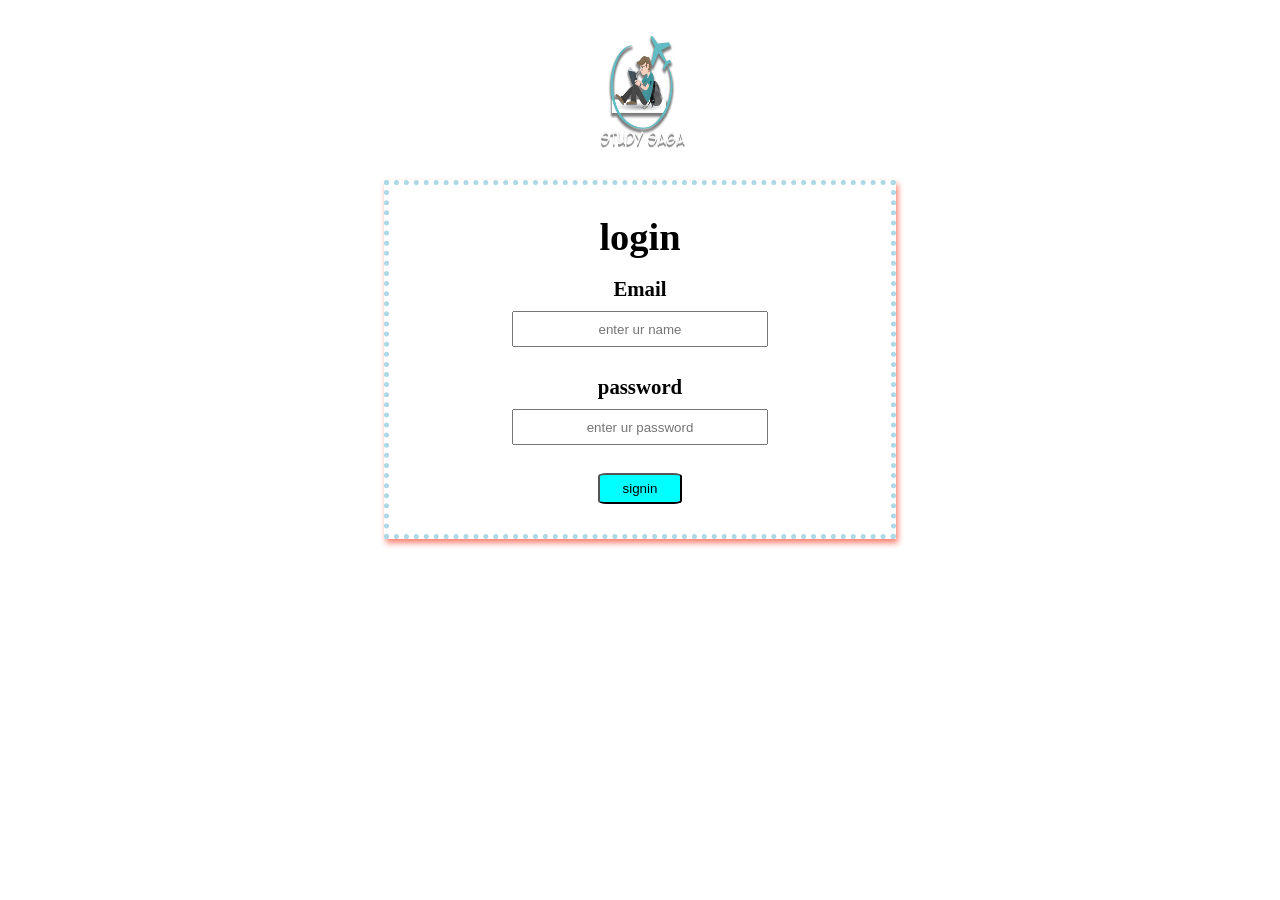
<file: login.html>
<!DOCTYPE html>
<html lang="en">
<head>
    <meta charset="UTF-8">
    <meta name="viewport" content="width=device-width, initial-scale=1.0">
    <title>Document</title>
    <!-- <link rel="stylesheet" href="home.css"> -->
    <link rel="stylesheet" href="cssfiles/owl.carousel.css">
    <link rel="stylesheet" href="cssfiles/owl.theme.green.css">
    <script src="jsfiles/jquery.min.js"></script>
    <script src="jsfiles/owl.carousel.min.js"></script>
    <link rel="stylesheet" href="login.css">
</head>
<body>
    <img style="height: 20vh;width: 12vw;display: block;margin-left: auto;margin-right: auto;" src="/images/shiiiiii.png" alt="">
    <section class="anuu">
        <h1 style="text-align: center;font-size: 2.4rem;">login</h1>
        <br>
       <form action="">
            <label for="">Email</label><br>
            
            <input type="email" placeholder="enter ur name"><br><br>
            
            <label for="">password</label><br>
        
            <input type="password" placeholder="enter ur password"><br>
            <!-- <input type="submit" value="signin" name="" id=""> -->
            <button >signin</button>
        </form>
    </section>
  

</body>
</html>
</file>
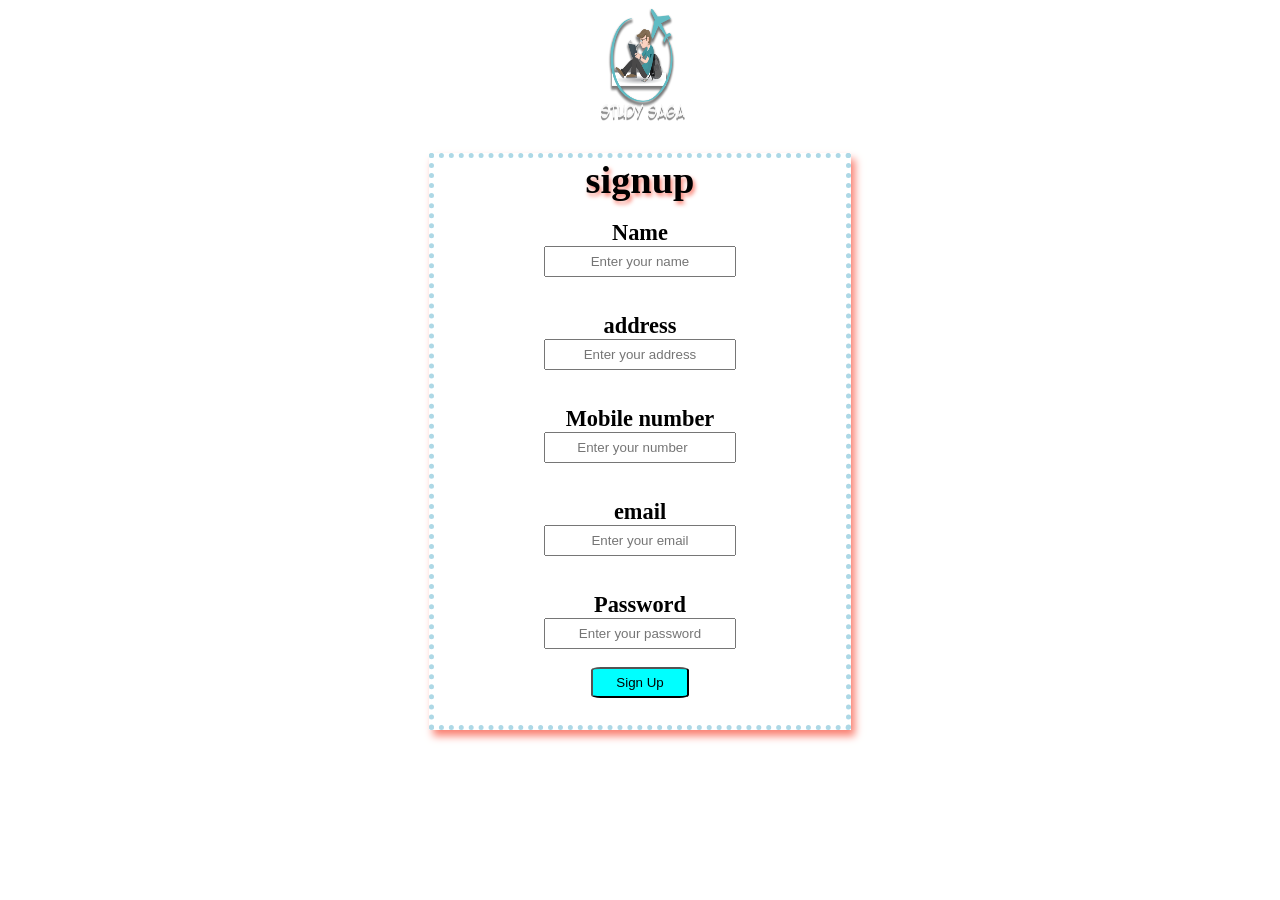
<file: signup.html>
<!DOCTYPE html>
<html lang="en">
<head>
    <meta charset="UTF-8">
    <meta name="viewport" content="width=device-width, initial-scale=1.0">
    <title>Document</title>
    <link rel="stylesheet" href="signup.css">
</head>
<body>
    

    <img style="height: 20vh;width: 12vw;display: block;margin-left: auto;margin-right: auto; margin-top: -3vh;" src="/images/shiiiiii.png" alt="">
    
    <form action="" class="form" >
    <h1 style="text-align: center;font-size: 2.4rem; font-weight: 900;text-shadow: 2px 3px 4px salmon;">signup</h1>
    <label for="name">Name</label>
    <!-- <br> -->
    <input type="text" name="" id="" placeholder="Enter your name">
   <br>
    <label for="name">address</label>
    <!-- <br> -->
    <input type="text" name="" id="" placeholder="Enter your address">
    <br>
    <!--  -->
    <label for="name">Mobile number</label>
    <!-- <br> -->
    <input type="number" name="" id="" placeholder="Enter your number">
    <!--  -->
    <br>
    <label for="name">email</label>
    <!-- <br> -->
    <input type="email" name="" id="" placeholder="Enter your email">
    <!--  -->
    <br>
    <label for="name">Password</label>
    <!-- <br> -->
    <input type="password" name="" id="" placeholder="Enter your password">
    <br>  
     <!--  -->
    <!-- <input type="submit" name="" id="">    -->
    <button>Sign Up</button>

</form>

</body>
</html>
</file>
<file: home.css>
* {
    margin: 0%;
    padding: 0%;
    box-sizing: border-box;
    list-style: none;
    text-decoration: none;
    
}

.main {
    height: 1vh;
    /* background-image: url(/images/7.avif); */
    width: 100%;
    background-repeat: no-repeat;
    background-size: cover;
    animation: monu 15s linear infinite;
    position: fixed;
    margin-top: -2%;
    z-index: 9999;
    box-shadow: 5px 12px 18px gray;
}
.aff{
    background-image: url(/images/7.avif);
    height: 80vh;
    width: 100%;
    background-repeat: no-repeat;

    background-size: cover;

}

/* @keyframes monu{
    0%{
        background-image: url(/images/3.avif);
        background-position: center;
        background-repeat: no-repeat;
        /* background: ; */
/* background-size: auto; */

/* }
    /* 50%{
        background-image: url(/images/5.avif);
        background-position: center;
        background-repeat: no-repeat;
        /* background: ; */
/* } */
/* 100%{
        background-image: url(/images/n.avif);
        background-position: center;
        background-repeat: no-repeat;
        /* background: ; */
/* } */
.logo {
    width: 15%;
    height: auto;
    overflow: hidden;
    /* border: 2px solid red; */
    border-radius: 10%;
}

.logo img {
    height: 15vh;
    width: 90%;
    border-radius: 50%;
}

nav ul {
    width: 90%;
    display: flex;
    justify-content: space-around;
    /* font-size: 100; */
    font-size: 1rem;
    text-transform: capitalize;
    margin-top: 2%;
/* color: black; */
}
ul li a{
    color:white;
    font-size: 1rem;
    font-weight: 900;
    text-decoration: none;
}
.nav ul {
    color: blueviolet;

}
h1{
    text-align:center ;
}

nav {
    display: flex;
    justify-content: space-around;
    flex-direction: row;
    margin-top: 2%;
    /* border: 2px solid red; */
    background-color: rgb(49, 52, 246);
    position: sticky;
    z-index: 50;

}
.main :hover{
    background-color: rgb(118, 98, 250);
}
.aa :hover{
color: black;
}
li :hover{
    color: black;
    text-decoration: underline;
    font-family: 'Segoe UI', Tahoma, Geneva, Verdana, sans-serif;
    /* text-shadow: 1px 2px 3px salmon; */
    text-transform: lowercase;

}


.btn {
    width: 15%;
    margin-top: 2%;
    display: flex;
    justify-content: space-around;
    height: 1vh;
    font-size: 1rem;
    font-weight: 800;
    /* transform: rotate(180deg); */
}
.bt1{
    
    border: none;
    background-color: aqua;
    /* padding: 5px; */
    box-shadow: 2px 5px 10px black;
    border-radius: 3px;
}
/* .bt1 button :hover{
    box-shadow: 1px 1px 1px black;
background-color: rgb(107, 128, 0);
} */
/* button{
    font-size: 1rem;
    padding: 4px;
    background-color: rgb(241, 146, 241);
    height: 40px;
    font-weight: 800;
    border-radius: 15%;
    color:white;

} */
.sec2{
    display: flex;
    flex-direction: row;
    justify-content: space-evenly;
    margin-left: 50px;
    margin-top: 2%;
    height: 400px;
    border-radius: 10%;
}
.one h1{
    font-size: 1.4rem;
    font-weight: 600;
}
.one p{
    font-size: 14px;
    font-weight: 600;
}
.two h1{
    font-size: 1.4rem;
    font-weight: 600;
}
.two p{
    font-size: 14px;
    font-weight: 600;
}
.trd h1{
    font-size: 1.4rem;
    font-weight: 600;
    text-shadow: 2px 4px 8px orchid;

}
.trd p{
    font-size: 14px;
    font-weight: 600;
    /* text-shadow: 2px 4px 8px orchid; */
}
.h1 h1{
    text-align: center;
    font-size:4rem ;
    margin-top: 2%;
}
.one{
    width: 30%;
height: 100%;
}
.im{
    height: 100%;
    width: 100%;
 /* background: linear-gradient(#006992,#2E1760);    */
}

.im :hover{
    padding: 10%;
    box-shadow: 2px 4px 10px salmon;
    transform: scale(0.8);
    transition: 2s;
}
/* .one :hover{
    padding: 10%;
    box-shadow: 2px 4px 10px salmon;
    transform: scale(0.8);

} */
/* .two :hover{
    padding: 10%;
    box-shadow: 2px 4px 10px  salmon;
    transform: scale(0.8);

} */
/* .two img {
   height: 100%;
   width: 100%;
} */

/* .trd img :hover{
    padding: 10%;
    box-shadow: 2px 4px 10px salmon;
    transform: scale(0.9);
} */
.trd img{
    height: 200px;
}

.two{
    width: 30%;
    height: 100%;
}
.trd{
    width: 30%;
    height: 100%;
}
.sec2 img{
    width: 100%;
    height: 100%;
    overflow: hidden;

}
.ani{
    height: 70vh;
    width: 100%;
    padding: 2%;
    margin-top: 5%;
    display: flex;
}
.anu{
    animation: meku 16s linear infinite;
    height: 66vh;
    width: 100%;
}
.ani h1{
    text-align: center;
    font-family:'Lucida Sans', 'Lucida Sans Regular', 'Lucida Grande', 'Lucida Sans Unicode', Geneva, Verdana, sans-serif;
    font-size: 2.4rem;
    text-shadow: 2px 4px 8px salmon;
}
@keyframes meku{
    0%{
        background-image: url(/images/ani6.avif);
        background-position: center;
        background-repeat: no-repeat
        
    }
    25%{
        background-image: url(/images/ani2.avif);
        background-position: center;
        background-repeat: no-repeat; 
    }
    50%{
        background-image: url(/images/ani4.jpg);
        background-position: center;
        background-repeat: no-repeat;
    }
    70%{
        background-image: url(/images/ani5.avif);
        background-position: center;
        background-repeat: no-repeat;
        
    }
 
    100%{
        background-image: url(/images/ani8.avif);
        background-position: center;
        background-repeat: no-repeat;
    }
}

.abt1{
    height: 40vh;
    width: 80%;
    border-radius: 0px 0px 100% ;
    background-color: aqua;
}
.about{
    height: 100vh;
    width: 100%;
    text-align: center;
    text-overflow: hidden;
    
}
.abt2{
    height: 50%;
    width: 100%;
    
}
.ab2{
    height: 100%;
    width: 100%;
    display: flex;
    flex-direction: row;
    float: left;
    background-color: aqua;
    border-radius: 0px  0px 100% 0px;
    transform: rotate(180deg);
    z-index: -9999;

}
.imm2{
    width: 30%;
    transform: rotate(180deg);

}
.inp2{
    width: 40%;
    height: 80%;
    text-align: center;
    transform: rotate(180deg);
width: 40%;


}

.abt1{
    height: 50%;
    width: 100%;
    animation-name: aksh;
    animation-duration: 2s;
    animation-timing-function: linear;
}
.ab1{
    height: 100%;
    width: 100%;
    display: flex;
    flex-direction: row;
  
}
@keyframes aksh{
    0%{
        position: relative;
        left: -700px;
filter: opacity(60%);
/* animation-delay: -3s; */
    }
    40%{
        position: relative;
        left: 200px;
        filter: opacity(70%);
    }

    79%{
        position: relative;
        left: 100px;
        filter: opacity(90%);
    }
100%{
    position: relative;
    right: 0px;
    filter: opacity(100%);
}
} 


.imm{
    width: 60%;
}
.inp{
    width: 80%;
    overflow: hidden;
    text-align: left;
}
.inp h1{
    font-size: 3rem;
    font-weight: 700;
}
.inp2 h1{
    font-size: 3rem;
    font-weight: 700;
}
.inp p{
    font-size: 1rem;
    font-weight: 800;
}
.inp2 p{
    font-size: 1rem;
    font-weight: 800;
}
.imm img{
    height: 60%;
    width: 40%;
    border-radius: 50%;

}
.imm2 img{
    height: 60%;
    width: 60%;
    border-radius: 50%;
    
}


.h{
    font-size: 2rem;
    text-align: center;
    margin-top: 4%;
    text-shadow: 2px 4px 8px salmon;
    font-weight: 900;
}
.item{
    width: 70%;
    height: 50vh;
    overflow: hidden;
    border-radius: 10%;

}
.immg{
    height: 80%;
    width: 100%;
    
}
.imh{
    width: 100%;
    height: 20%;
}

/* .item img{
    width: 100%;
    border-radius: 10%;
    height: 90%;
} */
/* .item h3{
    height: 10%;
    overflow: visible;
    width: 100%;
} */
/* .owlim{
    height: 90%;
    width: 100%;
} */
.oh1 h1{
    text-align: center;
    font-size: 2.4rem;
    font-weight: 900;
    font-style: italic;
    text-shadow: 2px 4px 8px salmon;
}
.card{
    height: 100%;
    width: 100%;
}
.item{
    /* border: 2px solid rebeccapurple; */
    height: 39vh;
    width: 78%;
    
}
.item :hover{
  transform: scale(0.9) ;
  transition: 1s;
  box-shadow: 2px 4px 8px salmon;
  /* overflow: hidden; */
}
.card-img-top{
    width: 100%;
    height: 90%;
}
.owl img{
    height: 28vh;
    width: 100%;
}
.owl{
    /* border: 2px solid red; */
    height: 67vh;
    background-image: url(/images/bck1.avif);
    background-repeat: no-repeat;
    background-size: cover;
    opacity: 999;
}
.book{
    display: flex;
    height: 60vh;
    /* border: 2px solid rgb(0, 255, 42); */
    justify-content: space-around;
    animation: book 1.5s linear;
}

@keyframes book{
    0%{
        position: relative;
        left: -700;
        filter: opacity(80%);
    }
    35%{
        position: relative;
        left: -400;
        filter: opacity(60%);
    }
    70%{
        position: relative;
        left: -200;
        filter: opacity(0%);
    }
    100%{
        position: relative;
        left: 0;
        filter: opacity(80%);
    }
}


.bk{
    width: 30%;
    height: 100%;
}
.card1{
    width: 100%;
    height: 80%;
    margin: 5%;
    /* border: 2px solid red; */
}
.book{
    background-image: url(/images/bk33.jpg);
    background-repeat: no-repeat;
    background-size: cover;
    
}
.card1 img{
    height: 70%;
}
.crdbt{
    text-align: center;
    height: 8vh;
    width: 30%;
    margin-left: 35%;
    font-size: 0.9rem;
    font-weight: 700;
    margin-top: -2%;
    border-radius: 20%;
    background-color: rgb(206, 247, 247);

}
.card1 :hover{
    background-color: rgb(92, 237, 237);
    border-radius: 10%;
    /* box-shadow: 2px 4px 8px salmon; */
    box-shadow: 4px 6px 10px salmon;

    transition: 0.5s;
    
}
.crdbt :hover{
    font-style: italic;
    background-color: white;
    color: aqua;
    box-shadow: 4px 6px 10px salmon;
}
.str{
    color: black;
}
.str :hover{
    background-color: gold;
}

.whats{
    height: 70px;
    width: 80px;
    background-image: url(/images/whatsapp.avif);
    background-repeat: no-repeat;
    background-size: cover;
    position: fixed;
 
}
.program{
    height: 150vh;
    /* border: 2px solid red; */
}
.course{
    height: 70px solid green;
    display: flex;
    justify-content: space-between;
    margin-top: 4%;
}
.cardcr{
    height:50vh ;
    width: auto;
}
.cardcr img{
    width: 100%;
    height: 80%;
    filter: drop-shadow(2px 4px 8px salmon );
    border-radius: 10%;

}
.lomain{
    box-sizing: border-box;
    background-color: to-bottom #614, #518, #698;
    /* color: rgb(251, 63, 242); */
    background-color:tomato;
    height: 70vh;
    width: 100%;
}
.form{
    border: 2px solid red
}
.testi{
    display: flex;
    justify-content: space-evenly;
}
.cardtst{
    height: 40vh;
    border-radius: 10%;
    box-shadow: 3px 5px 8px salmon;
    text-align: center;
    width: 20vh;
    overflow: hidden;
}
.cardtst a{
    width: 90px;
    margin-top: -4px;
}
.cardtst img{
    height: 55%;
}
.card-body2{
    height: 45%;
}







/* ye  Tablet k liye reposeive */
@media screen and (max-width: 992px) {

    nav {
        flex-direction: column;
        align-items: center;
        padding: 15px;
    }

    .logo {
        width: 120px;
    }

    .logo img {
        width: 100%;
        height: auto;
    }

    nav ul {
        width: 100%;
        margin-top: 15px;
        justify-content: center;
        gap: 20px;
        flex-wrap: wrap;
    }

    .btn {
        width: auto;
        margin-top: 15px;
        gap: 10px;
    }

    .sec2 {
        flex-direction: column;
        height: auto;
        margin-left: 0;
        align-items: center;
    }

    .one,
    .two,
    .trd {
        width: 90%;
        margin-bottom: 30px;
    }

    .ani {
        flex-direction: column;
        height: auto;
    }

    .anu {
        width: 100%;
        height: 300px;
    }

    .about {
        height: auto;
    }

    .ab1,
    .ab2 {
        flex-direction: column;
        align-items: center;
        text-align: center;
    }

    .imm,
    .imm2,
    .inp,
    .inp2 {
        width: 100%;
    }

    .imm img,
    .imm2 img {
        width: 200px;
        height: 200px;
    }

    .book {
        flex-wrap: wrap;
        height: auto;
    }

    .bk {
        width: 45%;
        margin-bottom: 30px;
    }

    .course {
        flex-wrap: wrap;
        justify-content: center;
        gap: 20px;
    }

    .cardcr {
        width: 45%;
    }

    .owl {
        height: auto;
        padding-bottom: 40px;
    }
}


/* Mobile */
@media screen and (max-width: 768px) {

    .main {
        position: relative;
        height: auto;
    }

    .aff {
        height: 40vh;
        background-position: center;
    }

    .h1 h1,
    .oh1 h1,
    .h h1 {
        font-size: 2rem !important;
    }

    nav ul {
        flex-direction: column;
        text-align: center;
        gap: 10px;
    }

    .btn {
        flex-direction: column;
        align-items: center;
    }

    .bt1 {
        margin: 5px;
        padding: 8px 15px;
    }

    .one,
    .two,
    .trd {
        width: 95%;
    }

    .ani {
        padding: 10px;
    }

    .lore {
        font-size: 1rem !important;
        -webkit-text-stroke: 0px !important;
        color: black !important;
    }

    .inp h1,
    .inp2 h1 {
        font-size: 1.5rem;
    }

    .inp p,
    .inp2 p {
        font-size: 14px;
    }

    .bk {
        width: 95%;
    }

    .card1 {
        width: 100% !important;
        margin: 0;
    }

    .cardcr {
        width: 95%;
    }

    .cardcr img {
        height: auto;
    }

    iframe {
        width: 100% !important;
        height: 250px !important;
    }

    .program {
        height: auto;
    }

    .owl img {
        height: 200px;
    }
}


/* ye resposive code hai for Small Mobile */
@media screen and (max-width: 480px) {

    .logo img {
        width: 100px;
        height: 100px;
    }

    .h1 h1 {
        font-size: 1.6rem !important;
    }

    .oh1 h1 {
        font-size: 1.6rem !important;
    }

    .book,
    .course {
        gap: 15px;
    }

    .card-body h4 {
        font-size: 1rem !important;
    }

    .crdbt {
        width: 60%;
        margin-left: 20%;
    }
}
</file>
<file: login.css>
* {
    margin: 0%;
    padding: 0%;
    box-sizing: border-box;
    list-style: none;
    text-decoration: none;
    /* background-color: gray; */
    z-index: -999;
    
}
.input {
    width: 20vw;
    z-index: 999;
}
form{
    /* border: 1px dotted black; */
   /* background-image: url(images/bck1.avif); */
   /* background-color: gold; */
   /* text-align: center
   ; */
   /* justify-content: center; */
    /* width: 40%; */
}
.anuu{
    /* height: 60vh; */
    padding: 30px;
    width: 40vw;
    /* border: 2px solid red; */
    border: 5px dotted lightblue;
    /* background-color:aqua; */
    text-align: center;
    box-shadow: 2px 4px 6px salmon;
    /* justify-content: center;
     */
     margin-left: auto;
     /* background-color: rgb(241, 228, 159); */
     margin-right: auto;
    /* display: block; */
    /* background-image: url(/images/bck1.avif); */
}
.anuu input{
    width: 20vw;
    text-align: center;
    height: 4vh;
    margin: 10px;
    /* background-color: aqua; */
    /* display: block; */
}
.anuu label{
    /* text-align: center; */
    /* background-color: aqua; */
    /* display: block; */
    font-weight: 700;
    font-size: 1.3rem;

}
button{
    /* justify-content: center; */
    margin-left: auto;
    margin-right: auto;
    /* display: block; */
    margin-top: 2vh;
    background-color: aqua;
    /* width: 5vw; */
    /* height: 6vh; */
    padding: 6px 23px;
    border-radius: 10%;
}



/* Tablet */
@media screen and (max-width: 768px) {

    .anuu {
        width: 80%;
    }

    .anuu input {
        width: 80%;
    }
}

/* Mobile */
@media screen and (max-width: 480px) {

    .anuu {
        width: 95%;
        padding: 20px;
    }

    .anuu input {
        width: 90%;
    }

    img {
        width: 120px !important;
        height: auto !important;
    }
}
</file>
<file: signup.css>
* {
    margin: 0%;
    padding: 0%;
    box-sizing: border-box;
    list-style: none;
    text-decoration: none;
    
}
.form{
    border: 5px dotted lightblue;
    box-shadow: 4px 6px 8px salmon;
    display: block;
    margin-left: auto;
    margin-right: auto;
    width: 33%;
    margin-top: %;
}
label{
    text-align: center;
    font-weight: 900;
    /* margin: %; */
    display: block;
    margin-left: auto;
    margin-right: auto;
    font-size: 1.4rem;
    margin-top: 2vh;
    
}
input{
    text-align: center;
    font-weight: 400;
    /* justify-content: center; */
    /* align-items: center; */
    display: block;
    margin-right: auto;
    margin-left: auto;
    padding: 6px 8px;
    /* margin: 2px; */
    width: 15vw;
}
button{
    /* justify-content: center; */
    margin-left: auto;
    margin-right: auto;
    display: block;
    /* margin-top: 2vh; */
    margin-bottom: 3vh;
    background-color: aqua;
    /* width: 5vw; */
    /* height: 6vh; */
    border-radius: 10%;
    padding: 6px 23px;
}




/* Tablet */
@media screen and (max-width: 768px) {

    .form {
        width: 80%;
    }

    input {
        width: 80%;
    }
}

/* Mobile */
@media screen and (max-width: 480px) {

    .form {
        width: 95%;
    }

    input {
        width: 90%;
    }

    img {
        width: 120px !important;
        height: auto !important;
    }

    h1 {
        font-size: 2rem !important;
    }
}
</file>
